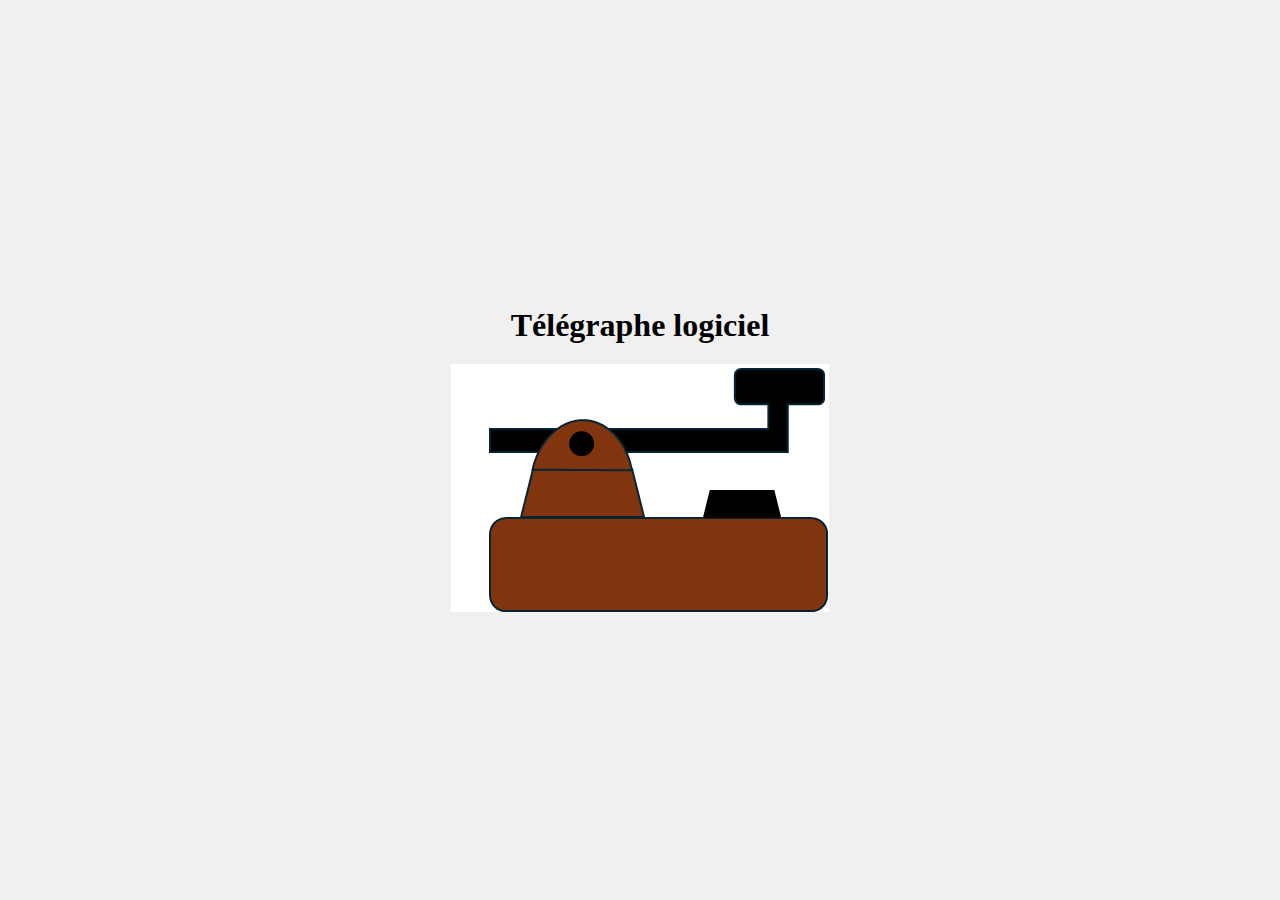
<file: client/index.html>
<!DOCTYPE html>
<html lang="fr">
<head>
    <meta charset="UTF-8">
    <title>Semaine verte - Télégraphe logiciel</title>
    <link rel="stylesheet" href="styles/style.css">
</head>
<body>
    <div>
        <h1>Télégraphe logiciel</h1>
    </div>
    <div>
        <button id="telegraphButton"></button>
        <audio id="telegraphAudio" src="media/telegraph.mp3" preload="auto"></audio>
    </div>
    <div id="idMessages"></div>
    <script src="telegraph.js"></script>
    <script src="api/telegraph_api.js"></script>
    <script src="api/sendCharacter.js"></script>
    <script src="api/readMessages.js"></script>
    
   
</body>
</html>
</file>
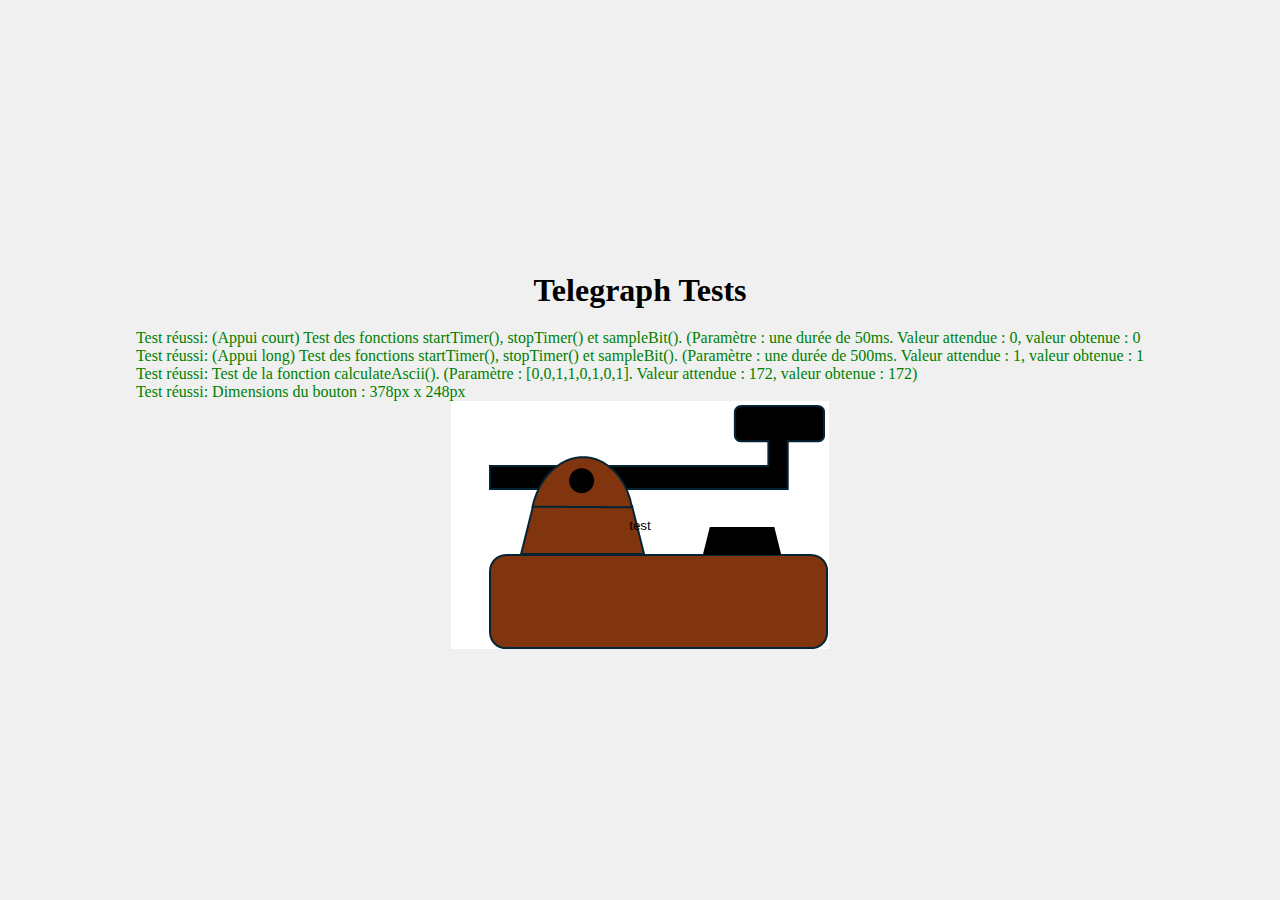
<file: client/tests/test_static.html>
<!DOCTYPE html>
<html lang="en">
<head>
    <meta charset="UTF-8">
    <title>Telegraph Tests</title>
    <link rel="stylesheet" href="../styles/style.css">
</head>
<body>
    <h1>Telegraph Tests</h1>
    
    <div id="test-results"></div>
    <button id="telegraphButton">test</button>
    <script src="../api/telegraph_api.js"></script>
    <script src="test_telegraph.js"></script>
    
</body>
</html>
</file>
<file: client/styles/style.css>
body {
    display: flex;
    flex-direction: column;
    justify-content: center;
    align-items: center;
    height: 100vh;
    background-color: #f0f0f0;
    margin: 0;
}
h1 {
    margin-bottom: 20px;
}
button {
    width: 378px;
    height: 248px;
    background: url('../media/telegraph_up.png') no-repeat center center;
    background-size: contain;
    border: none;
    cursor: pointer;
    outline: none;
}
</file>
